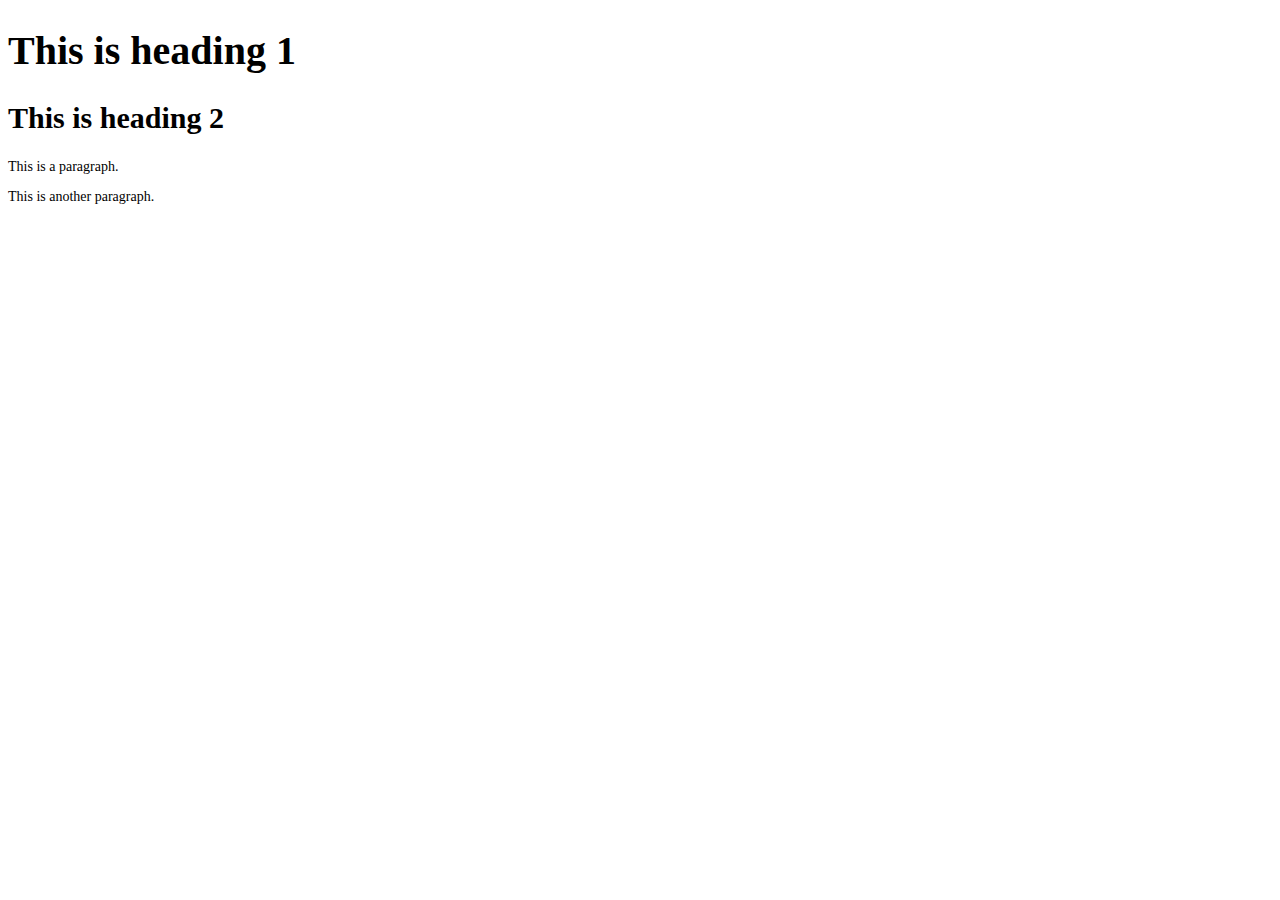
<file: CSS/font-size1.html>
<!DOCTYPE html>
<html>
<head>
<style>
h1 {
  font-size: 40px;
}

h2 {
  font-size: 30px;
}

p {
  font-size: 14px;
}
</style>
</head>
<body>

<h1>This is heading 1</h1>
<h2>This is heading 2</h2>
<p>This is a paragraph.</p>
<p>This is another paragraph.</p>

</body>
</html>
</file>
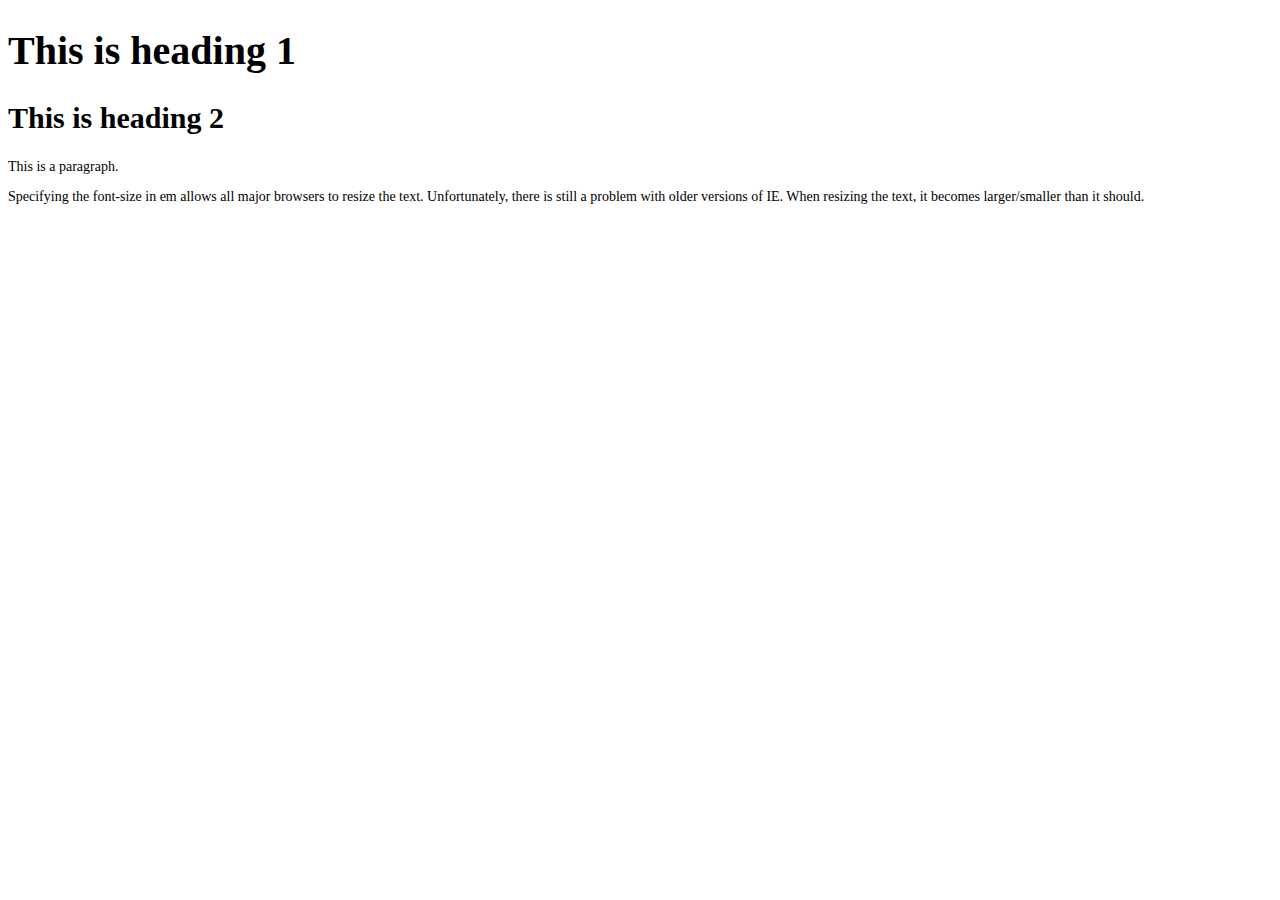
<file: CSS/font-size2.html>
<!DOCTYPE html>
<html>
<head>
<style>
h1 {
  font-size: 2.5em; /* 40px/16=2.5em */
}

h2 {
  font-size: 1.875em; /* 30px/16=1.875em */
 }

p {
  font-size: 0.875em; /* 14px/16=0.875em */
}
</style>
</head>
<body>

<h1>This is heading 1</h1>
<h2>This is heading 2</h2>
<p>This is a paragraph.</p>
<p>Specifying the font-size in em allows all major browsers to resize the text.
Unfortunately, there is still a problem with older versions of IE. When resizing the text, it becomes larger/smaller than it should.</p>

</body>
</html>
</file>
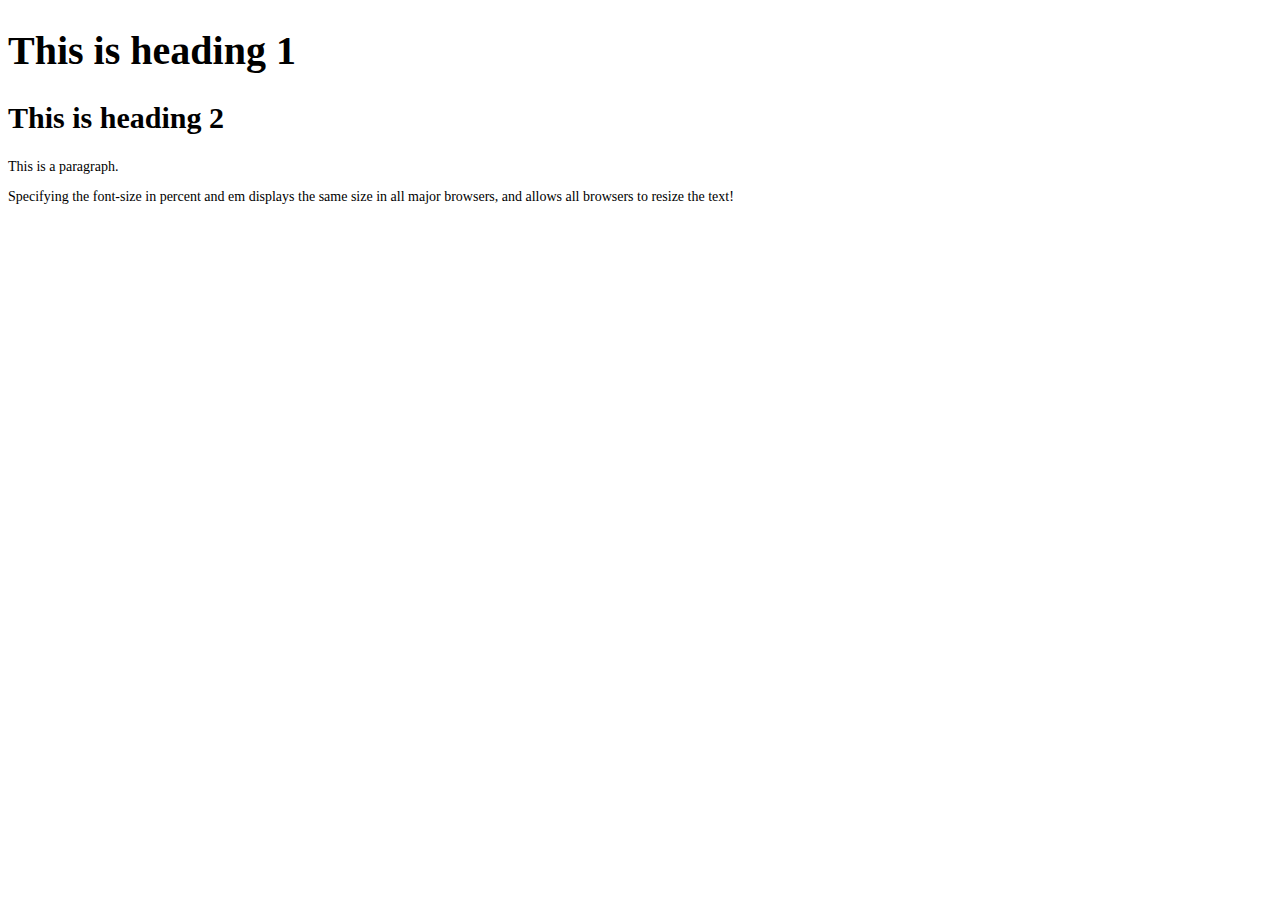
<file: CSS/font-size3.html>
<!DOCTYPE html>
<html>
<head>
<style>
body {
  font-size: 100%;
}

h1 {
  font-size: 2.5em;
}

h2 {
  font-size: 1.875em;
}

p {
  font-size: 0.875em;
}
</style>
</head>
<body>

<h1>This is heading 1</h1>
<h2>This is heading 2</h2>
<p>This is a paragraph.</p>
<p>Specifying the font-size in percent and em displays the same size in all major browsers, and allows all browsers to resize the text!</p>

</body>
</html>
</file>
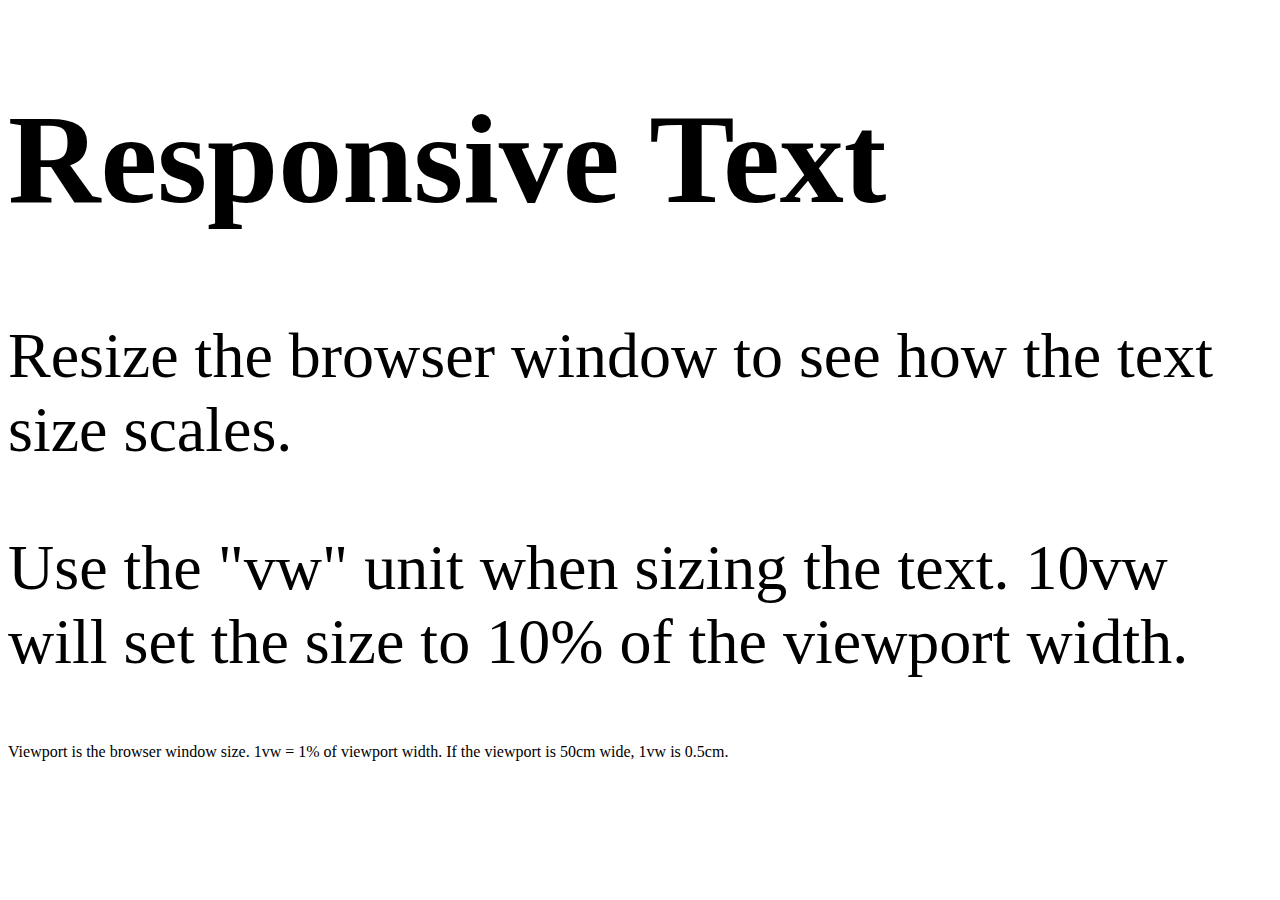
<file: CSS/font-size4.html>
<!DOCTYPE html>
<html>
<meta name="viewport" content="width=device-width, initial-scale=1.0">
<body>

<h1 style="font-size:10vw;">Responsive Text</h1>

<p style="font-size:5vw;">Resize the browser window to see how the text size scales.</p>

<p style="font-size:5vw;">Use the "vw" unit when sizing the text. 10vw will set the size to 10% of the viewport width.</p>

<p>Viewport is the browser window size. 1vw = 1% of viewport width. If the viewport is 50cm wide, 1vw is 0.5cm.</p>

</body>
</html>
</file>
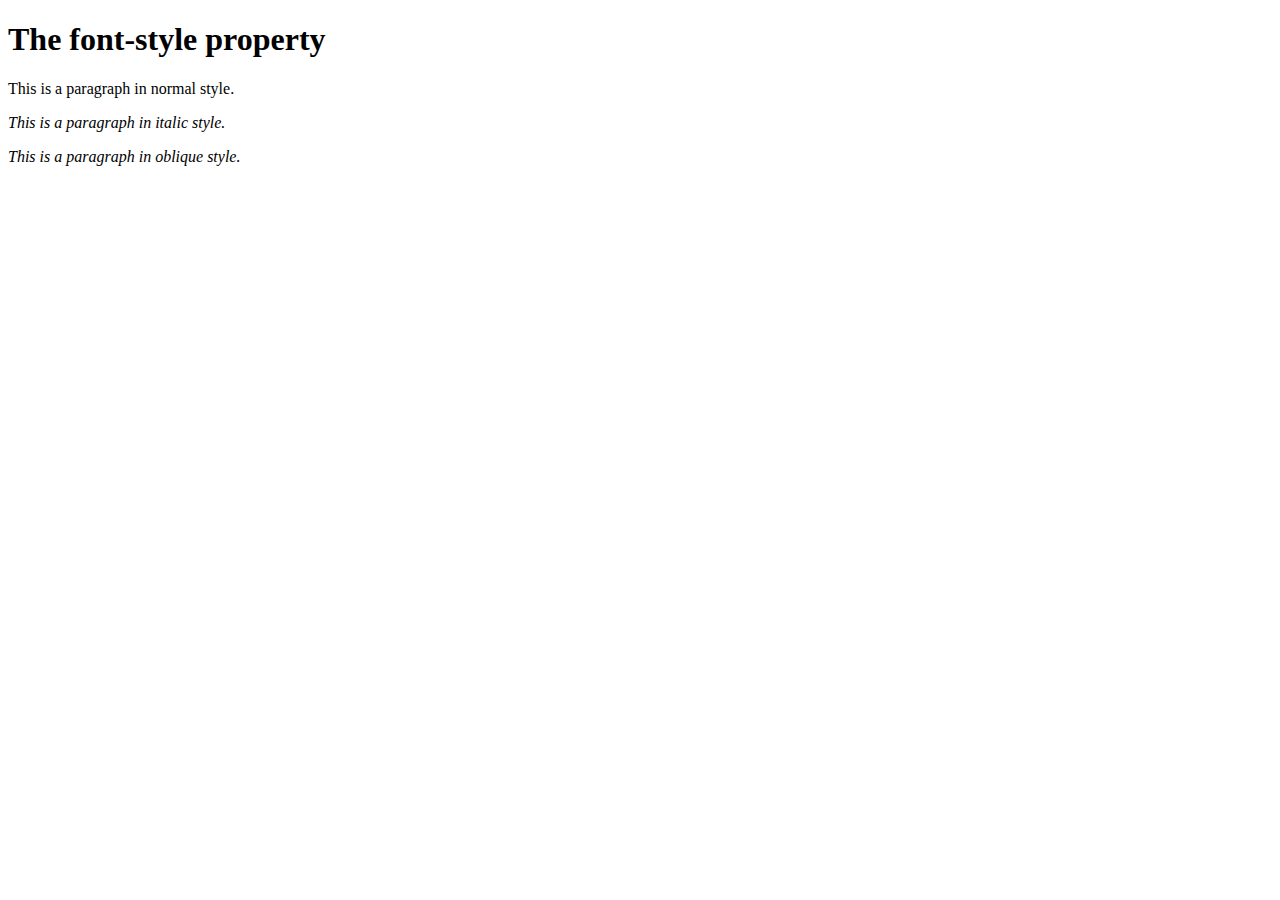
<file: CSS/font-style.html>
<!DOCTYPE html>
<html>
<head>
<style>
p.normal {
  font-style: normal;
}

p.italic {
  font-style: italic;
}

p.oblique {
  font-style: oblique;
}
</style>
</head>
<body>

<h1>The font-style property</h1>

<p class="normal">This is a paragraph in normal style.</p>
<p class="italic">This is a paragraph in italic style.</p>
<p class="oblique">This is a paragraph in oblique style.</p>

</body>
</html>
</file>
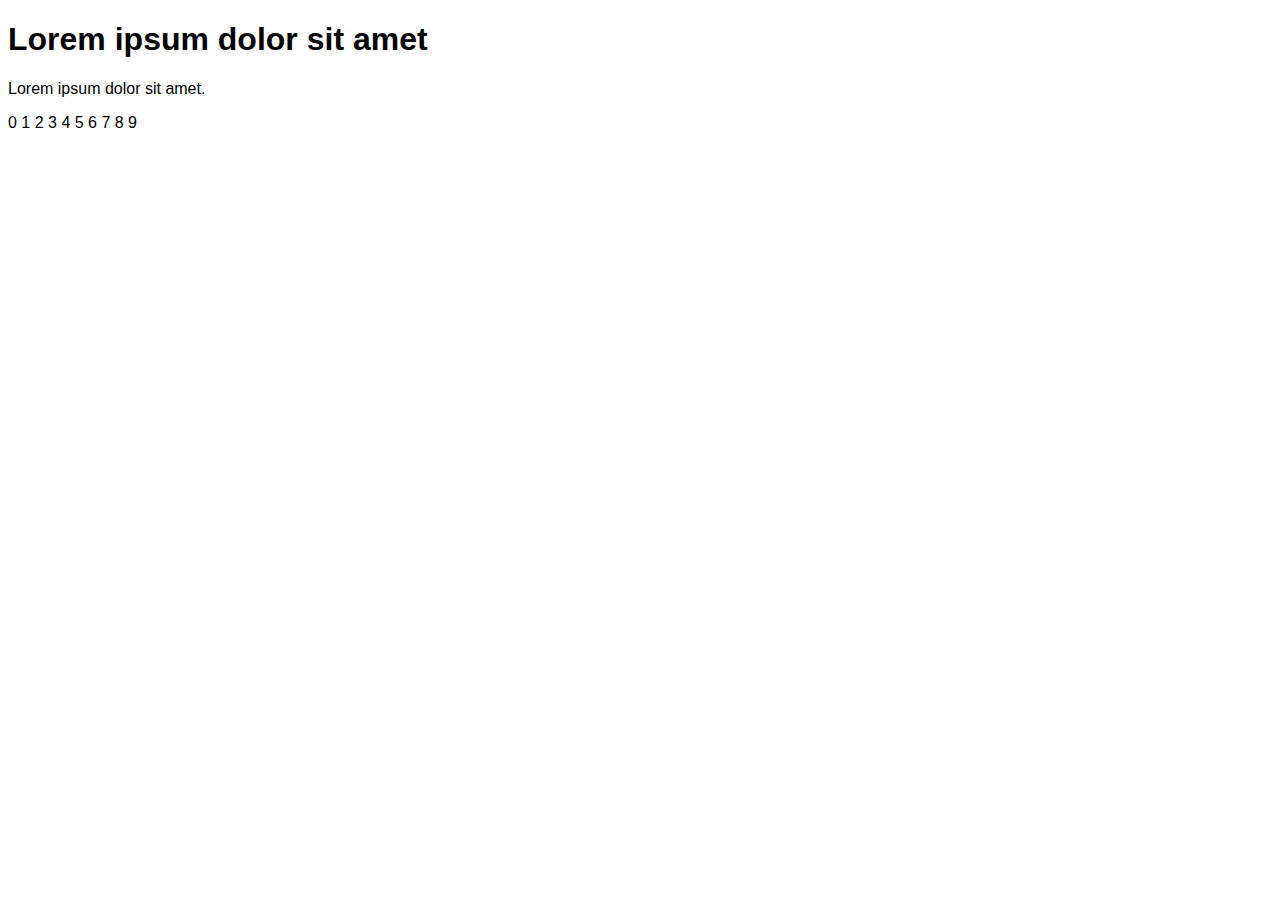
<file: CSS/font-tahoma.html>
<!DOCTYPE html>
<html>
<head>
<style>
body {
  font-family: Tahoma, sans-serif;
}
</style>
</head>
<body>

<h1>Lorem ipsum dolor sit amet</h1>

<p>Lorem ipsum dolor sit amet.</p>
<p>0 1 2 3 4 5 6 7 8 9</p>

</body>
</html>
</file>
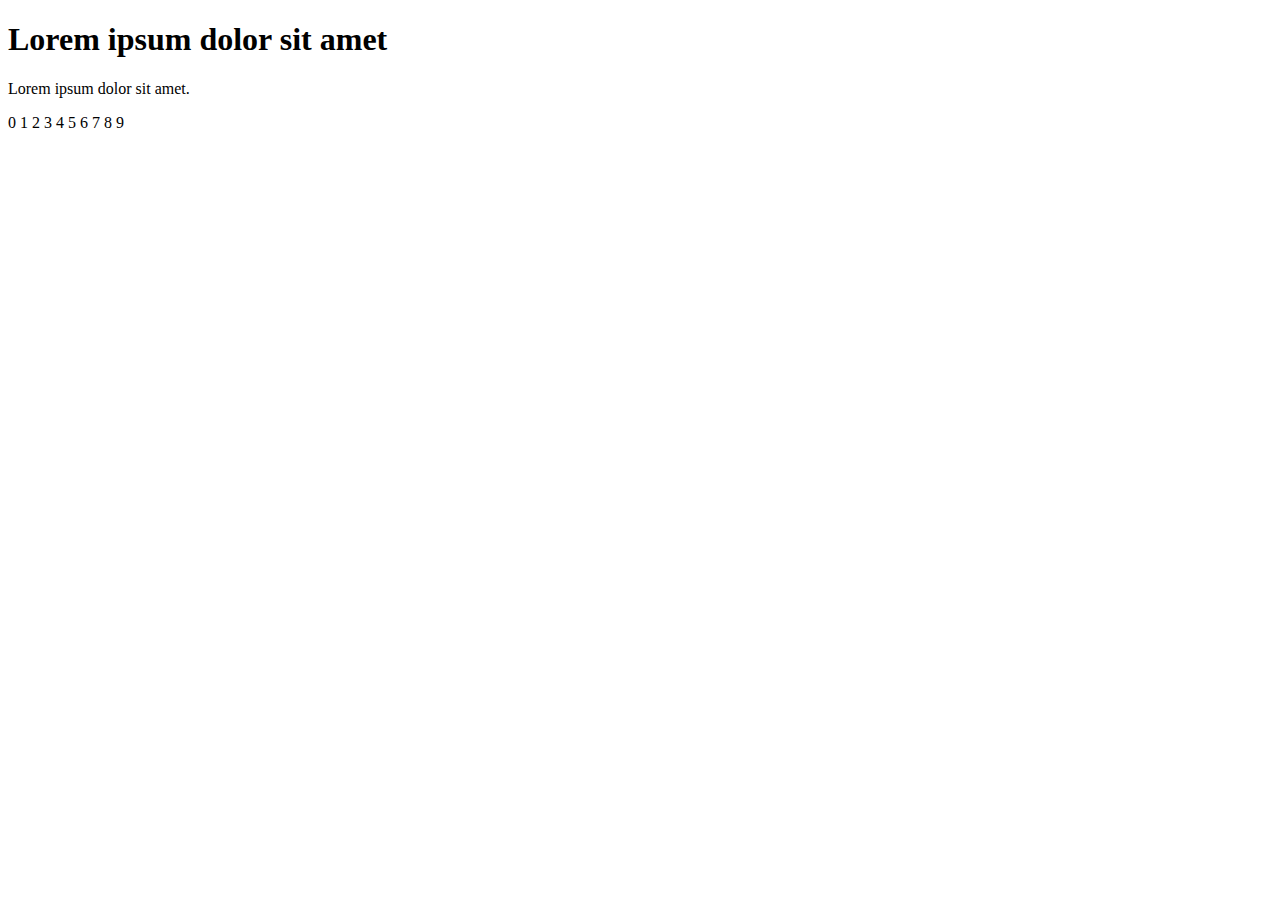
<file: CSS/font-timesnew.html>
<!DOCTYPE html>
<html>
<head>
<style>
body {
  font-family: 'Times New Roman', serif;
}
</style>
</head>
<body>

<h1>Lorem ipsum dolor sit amet</h1>

<p>Lorem ipsum dolor sit amet.</p>
<p>0 1 2 3 4 5 6 7 8 9</p>

</body>
</html>
</file>
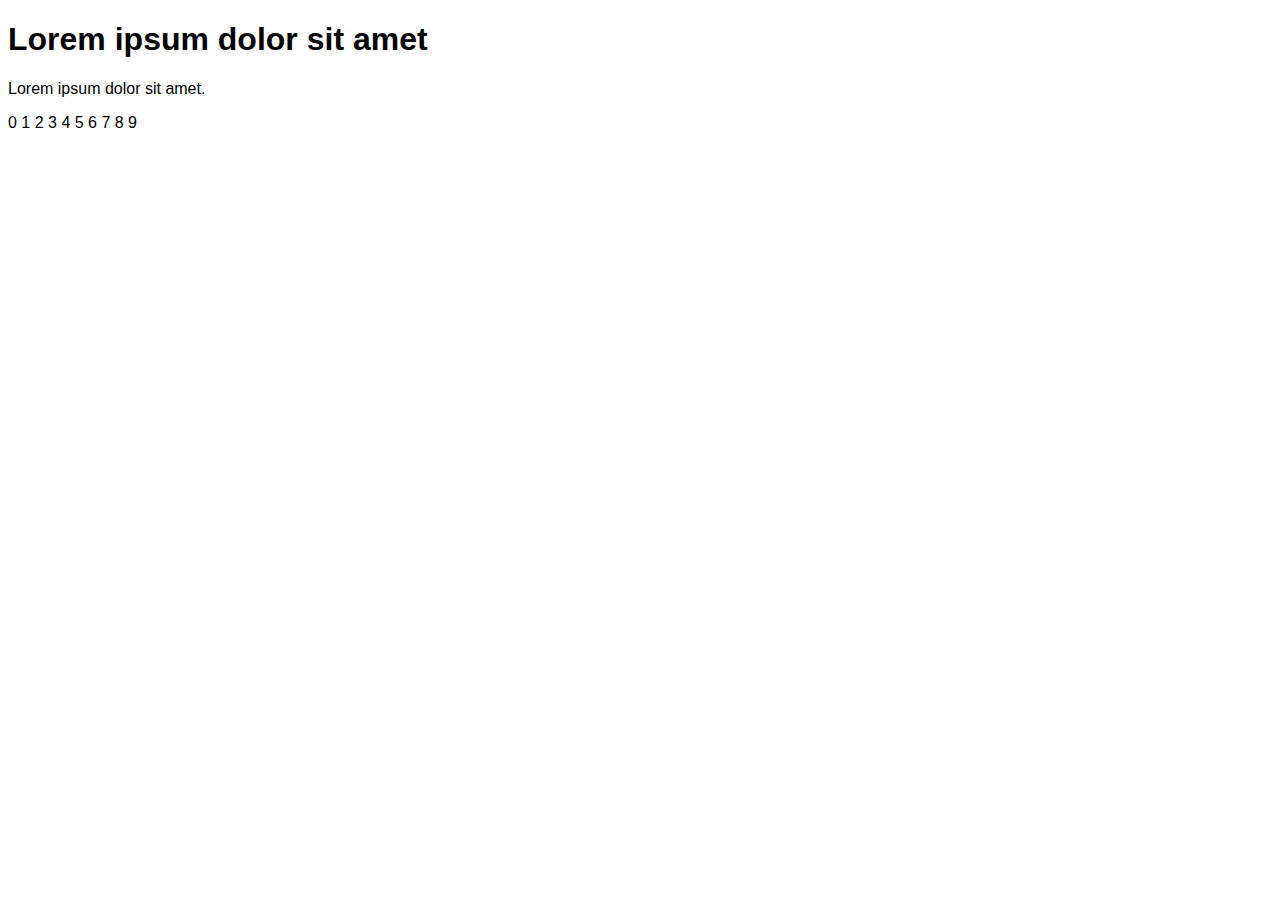
<file: CSS/font-trebuchet.html>
<!DOCTYPE html>
<html>
<head>
<style>
body {
  font-family: 'Trebuchet MS', sans-serif;
}
</style>
</head>
<body>

<h1>Lorem ipsum dolor sit amet</h1>

<p>Lorem ipsum dolor sit amet.</p>
<p>0 1 2 3 4 5 6 7 8 9</p>

</body>
</html>
</file>
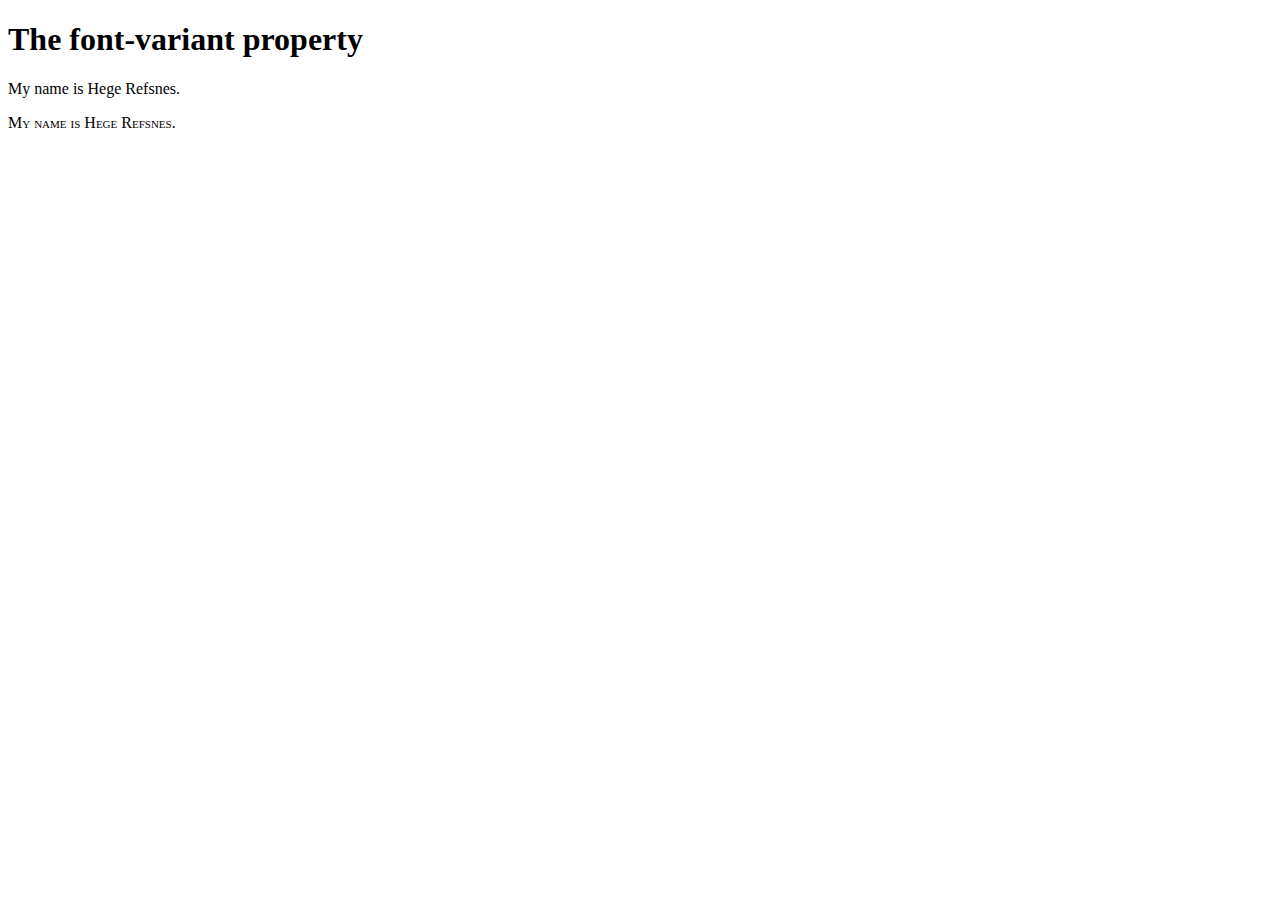
<file: CSS/font-variant.html>
<!DOCTYPE html>
<html>
<head>
<style>
p.normal {
  font-variant: normal;
}

p.small {
  font-variant: small-caps;
}
</style>
</head>
<body>

<h1>The font-variant property</h1>

<p class="normal">My name is Hege Refsnes.</p>
<p class="small">My name is Hege Refsnes.</p>

</body>
</html>
</file>
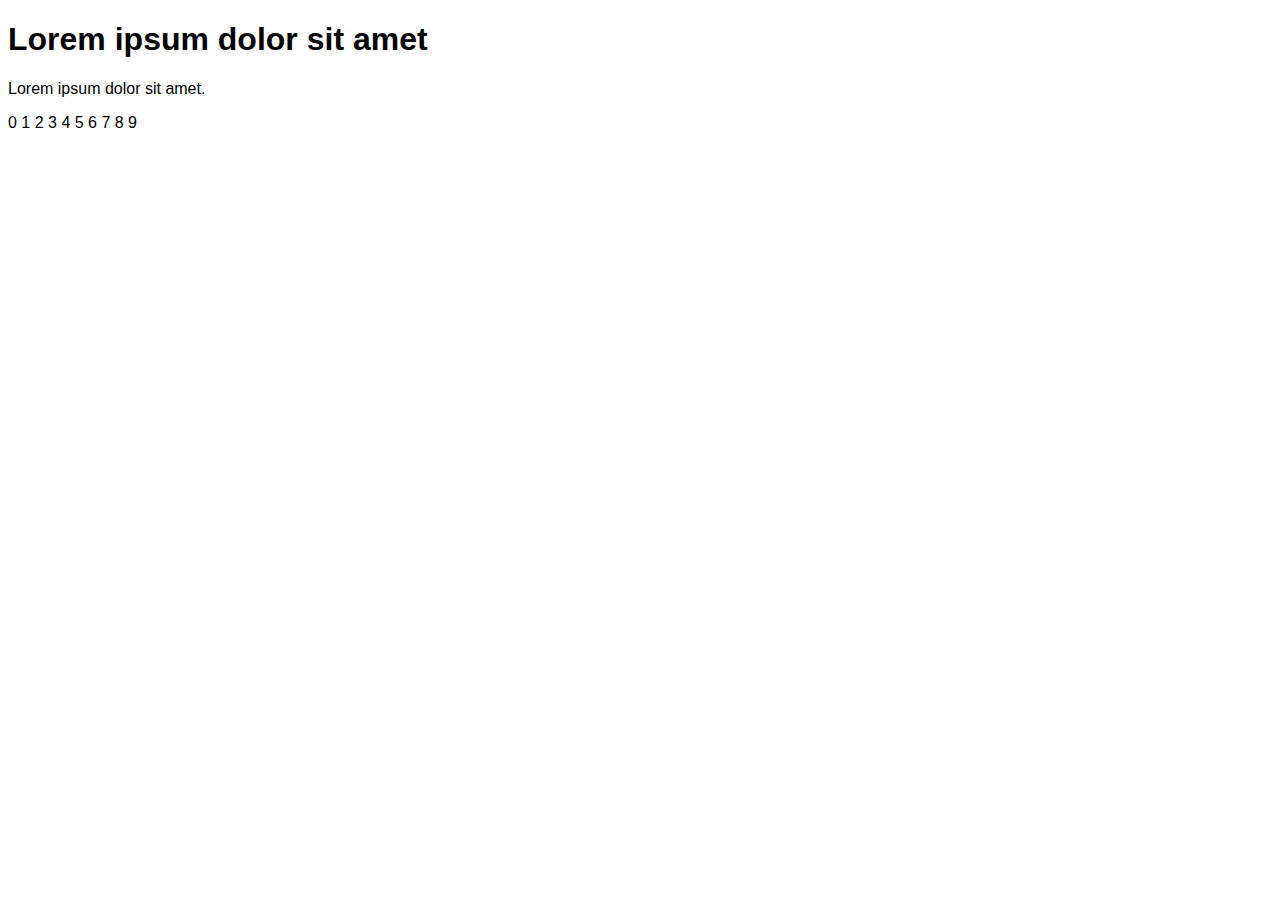
<file: CSS/font-verdana.html>
<!DOCTYPE html>
<html>
<head>
<style>
body {
  font-family: Verdana, sans-serif;
}
</style>
</head>
<body>

<h1>Lorem ipsum dolor sit amet</h1>

<p>Lorem ipsum dolor sit amet.</p>
<p>0 1 2 3 4 5 6 7 8 9</p>

</body>
</html>
</file>
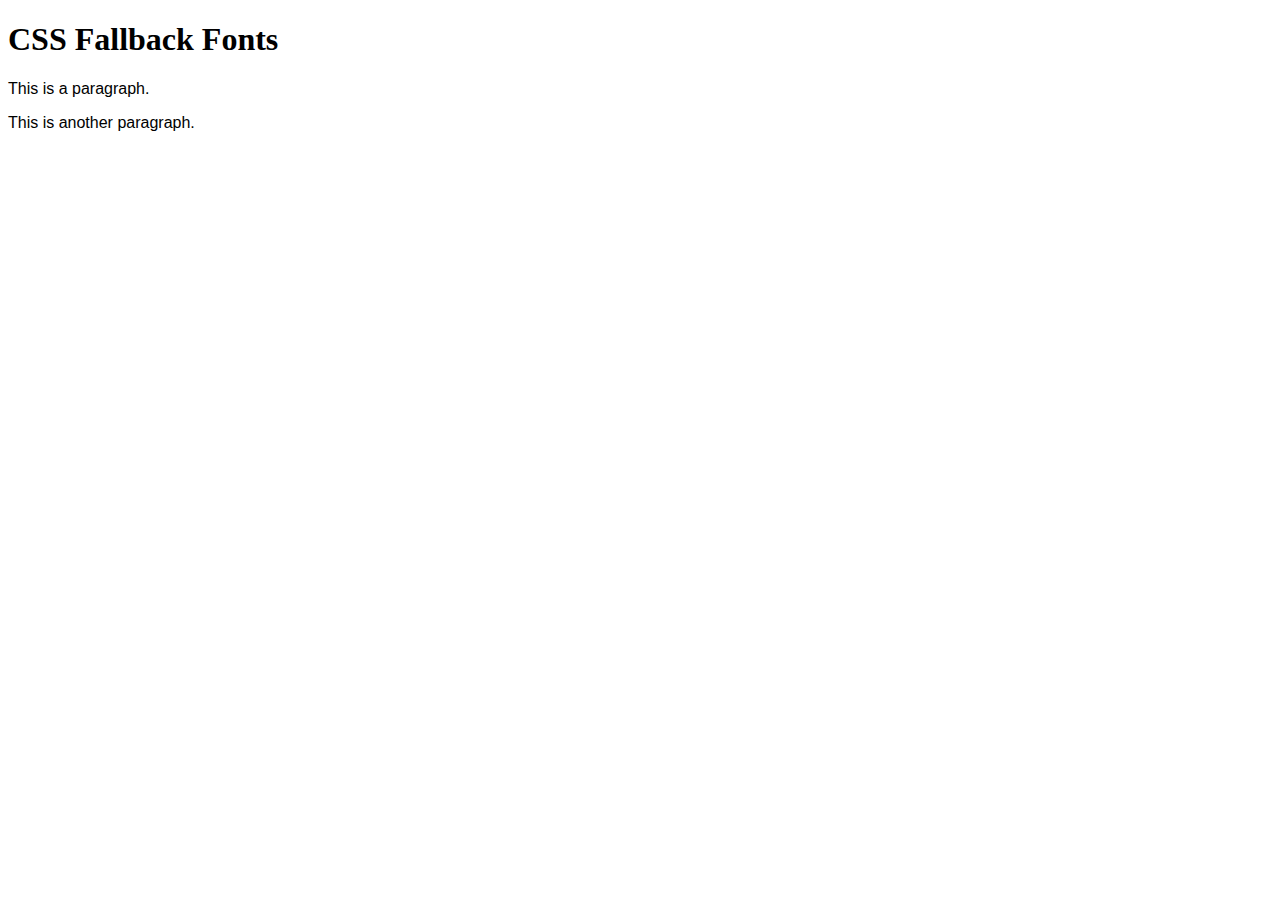
<file: CSS/font-web.html>
<!DOCTYPE html>
<html>
<head>
<style>
p {
font-family: Tahoma, Verdana, sans-serif;
}
</style>
</head>
<body>

<h1>CSS Fallback Fonts</h1>

<p>This is a paragraph.</p>
<p>This is another paragraph.</p>

</body>
</html>
</file>
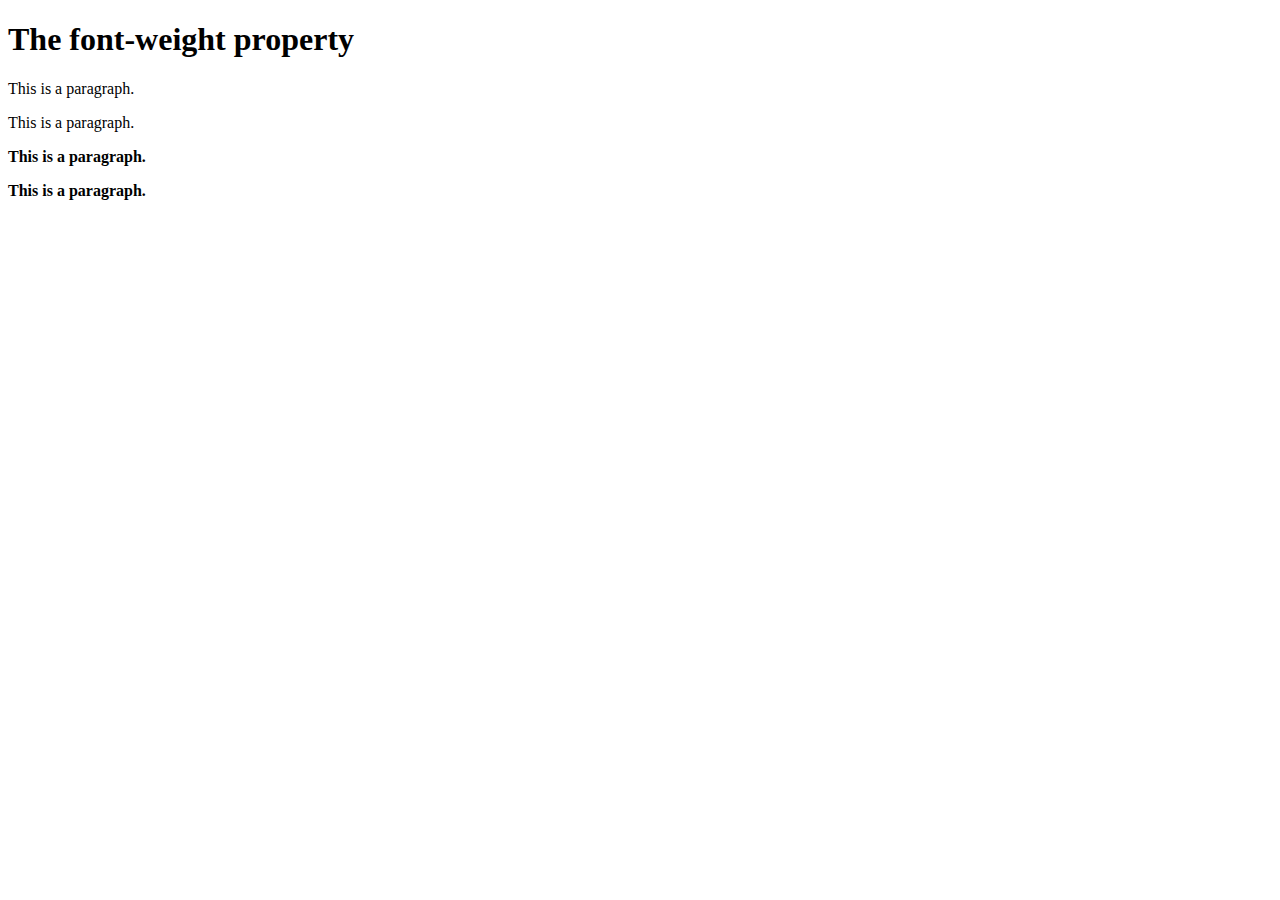
<file: CSS/font-weight.html>
<!DOCTYPE html>
<html>
<head>
<style>
p.normal {
  font-weight: normal;
}

p.light {
  font-weight: lighter;
}

p.thick {
  font-weight: bold;
}

p.thicker {
  font-weight: 900;
}
</style>
</head>
<body>

<h1>The font-weight property</h1>

<p class="normal">This is a paragraph.</p>
<p class="light">This is a paragraph.</p>
<p class="thick">This is a paragraph.</p>
<p class="thicker">This is a paragraph.</p>

</body>
</html>
</file>
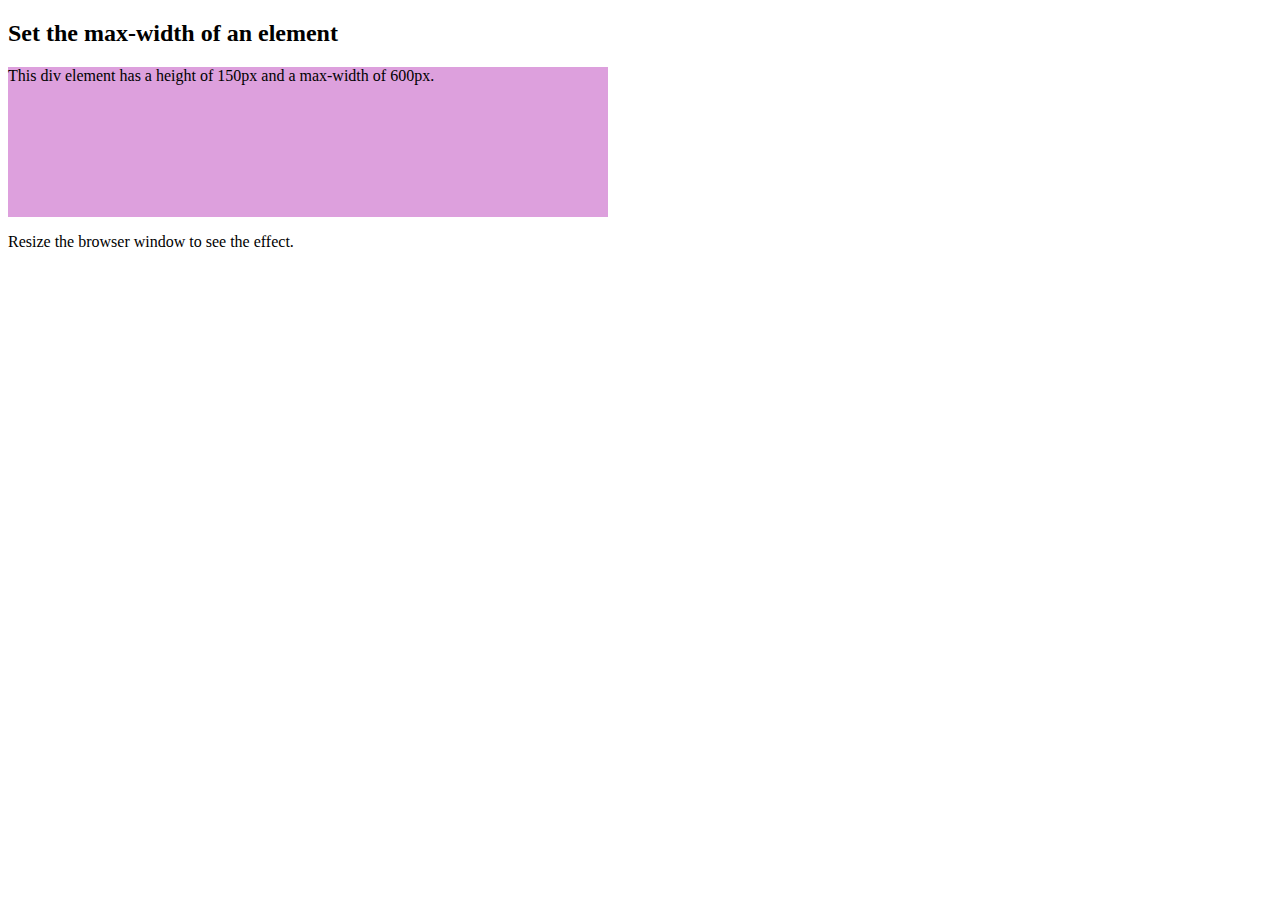
<file: CSS/height-maxwidth.html>
<!DOCTYPE html>
<html>
<head>
<style>
div {
  max-width: 600px;
  height: 150px;
  background-color: plum;
}
</style>
</head>
<body>

<h2>Set the max-width of an element</h2>

<div>This div element has a height of 150px and a max-width of 600px.</div>

<p>Resize the browser window to see the effect.</p>

</body>
</html>
</file>
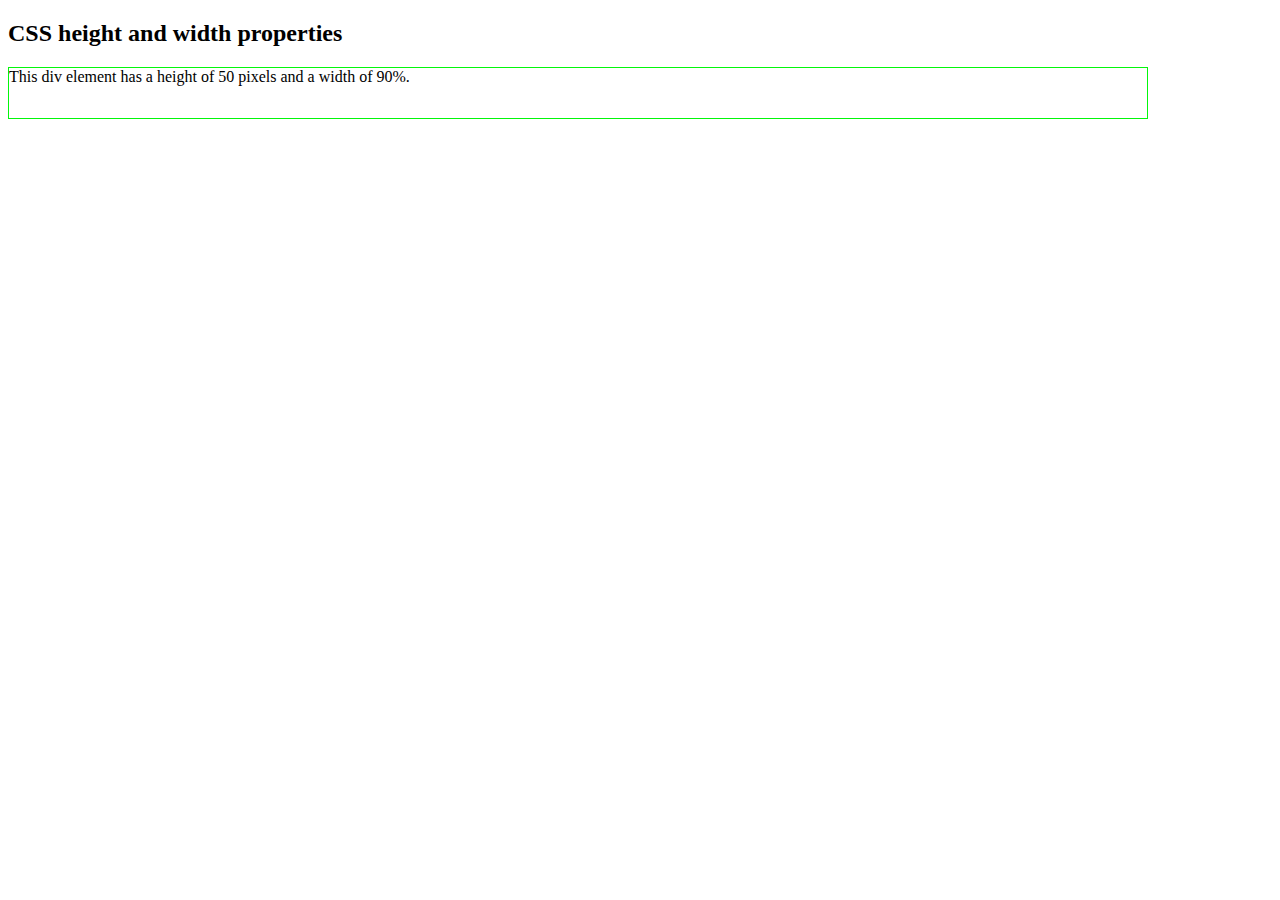
<file: CSS/height-width1.html>
<!DOCTYPE html>
<html>
<head>
<style>
div {
  height: 50px;
  width: 90%;
  border: 1px solid #03f70b;
}
</style>
</head>
<body>

<h2>CSS height and width properties</h2>

<div>This div element has a height of 50 pixels and a width of 90%.</div>

</body>
</html>
</file>
